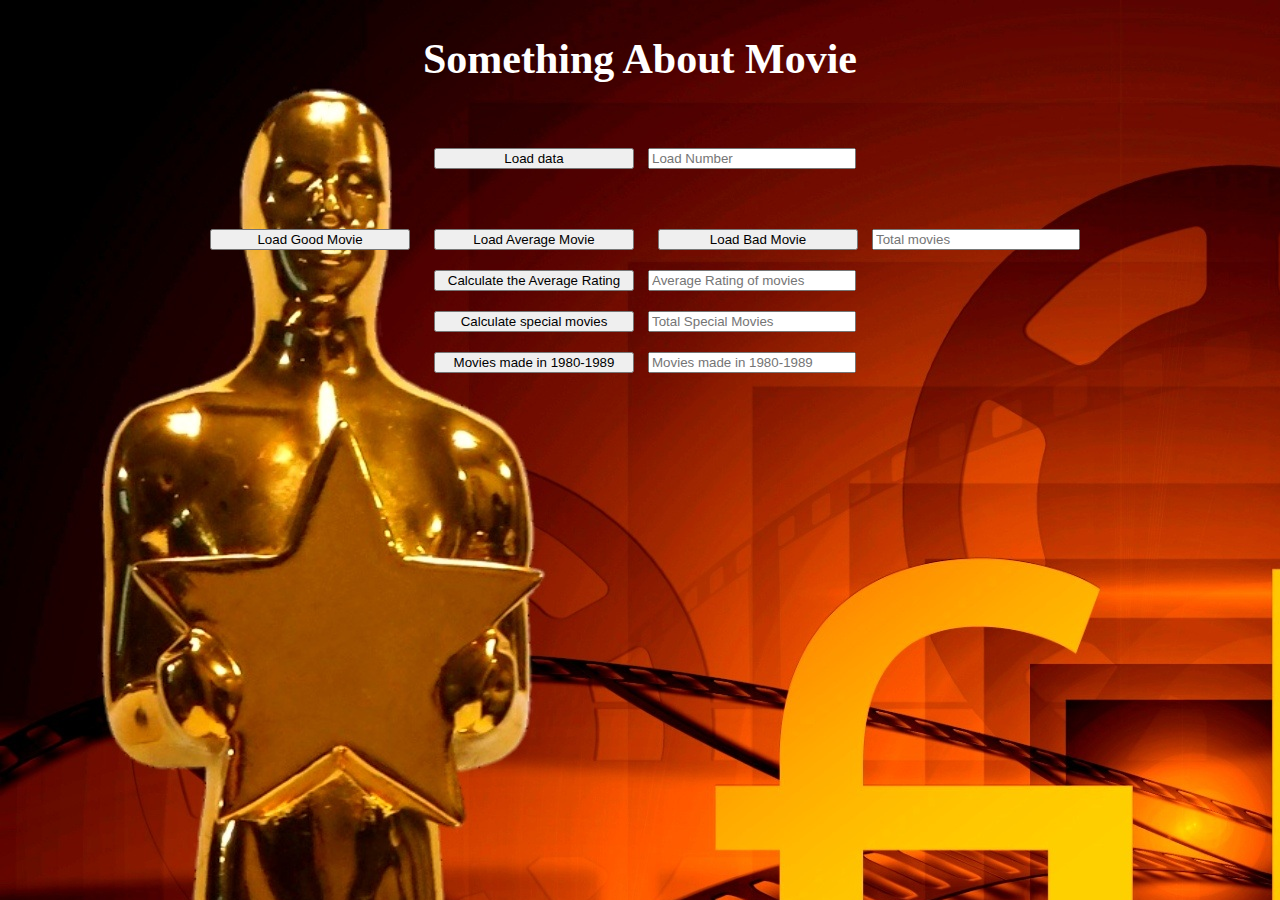
<file: week7/index.html>
<!DOCTYPE html>
<html>
<head>
	<title></title>
	<link rel="stylesheet" href="main_style.css">
</head>
<body>
	<h2>Something About Movie</h2>
	<div id="step1">
		<button id="loadResults" type="button"> Load data</button>
		<input type="test" placeholder="Load Number " id="NumAccount">
	</div>

	<div id="step2">
		<button id="goodMovieBtn" type="button"> Load Good Movie</button>
		<button id="aveMovieBtn" type="button"> Load Average Movie</button>
		<button id="badMovieBtn" type="button"> Load Bad Movie</button>
		<input type="test" placeholder="Total movies" id="moviesAccountingNum"><br>
		
			<button id="AverageRatingBtn" type="button"> Calculate the Average Rating</button>
			<input type="test" placeholder="Average Rating of movies" id="aveRatingInfo"> <br>
		
		
			<button id="specialMovies" type="button"> Calculate special movies</button>
			<input type="test" placeholder="Total Special Movies" id="specialMoviesAccount"> <br>
		

		
			<button id="oldMovies" type="button"> Movies made in 1980-1989</button>
			<input type="test" placeholder="Movies made in 1980-1989" id="oldMoviesAccount"> <br>
		
		
	</div>
	

	<div id="arrayDisplay"> 

	</div>
	


	<script type="text/javascript" src="function.js"></script>
	<script type="text/javascript">
		
		
	</script>


</body>
</html>
</file>
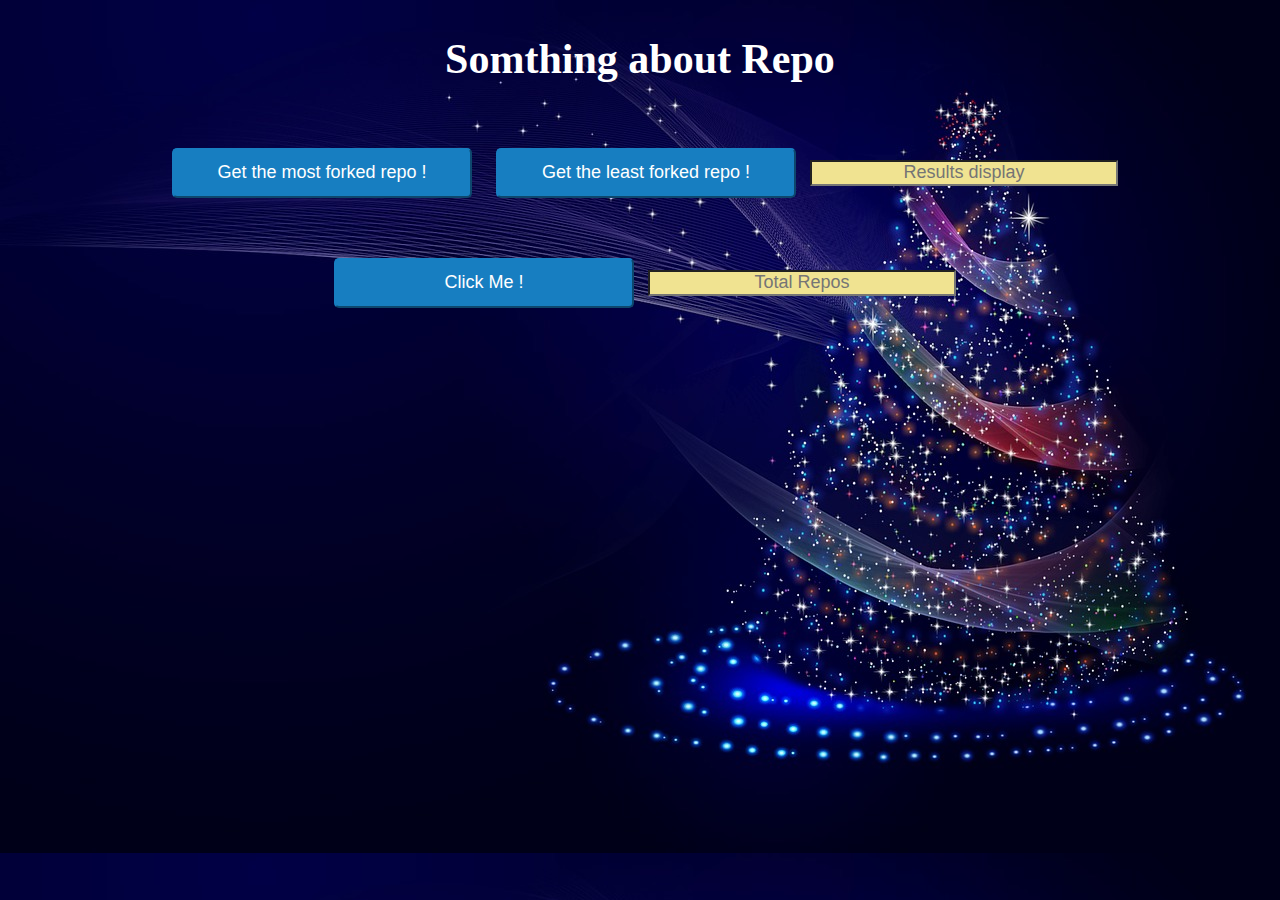
<file: week7_step2/index.html>
<!DOCTYPE html>
<html>
<head>
	<title></title>
	<link rel="stylesheet" href="style.css">
</head>
<body>
	<h2>
		Somthing about Repo
	</h2>
	<div id="step2">
		<button id="load_most_forked_repo" type="button"> Get the most forked repo !</button>
		<button id="load_least_forked_repo" type="button"> Get the least forked repo !</button>
		<input type="text" placeholder="Results display" id="load_results">
		
	</div>
	

	<div> 
		<button id="loadResults" type="button"> Click Me !</button>
		<input type="text" placeholder="Total Repos" id="load_num">


	</div>
	

	
	<script type="text/javascript" src="function.js"></script>

</body>
</html>
</file>
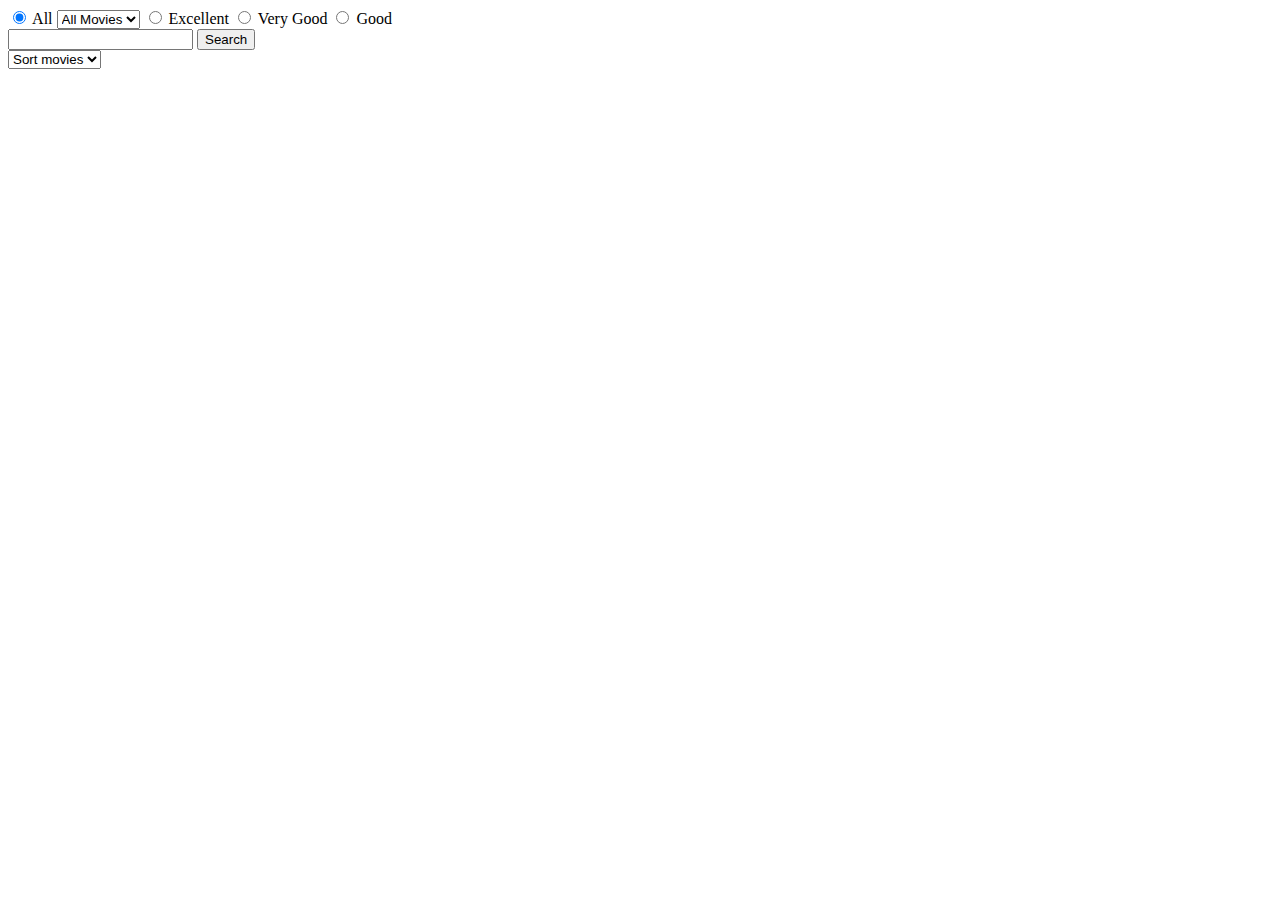
<file: week9/movie_selector.html>
<!DOCTYPE html>
<html>

<head>
    <title>JS-Week8-Homework</title>
</head>

<body>
    <form id="searchForm">
        <div>
            <label>
                <input type="radio" name="selectedTag" value="All" checked> All
            </label>
            <select name="selectedDecades">
                  <option value="null" selected="selected" >All Movies</option>
                  <option value="1900" >1900s</option>
                  <option value="1910">1910s</option>
                  <option value="1920">1920s</option>
                  <option value="1930">1930s</option>
                  <option value="1940">1940s</option>
                  <option value="1950">1950s</option>
                  <option value="1960">1960s</option>
                  <option value="1970">1970s</option>
                  <option value="1980">1980s</option>
                  <option value="1990">1990s</option>
                  <option value="2000">2000s</option>
                  <option value="2010">2010s</option>
            </select>
            <label>
                <input type="radio" name="selectedTag" value="Excellent"> Excellent
            </label>
            <label>
                <input type="radio" name="selectedTag" value="Very Good"> Very Good
            </label>
            <label>
                <input type="radio" name="selectedTag" value="Good"> Good
            </label>
        </div>
        <div>
            <input type="text" name="searchText">
            <button type="submit">Search</button>
            
        </div>

    </form>

    
         <select id="sortedFactor">
                  <option value="null" selected="selected"> Sort movies</option>
                  <option value="title">Title</option>
                  <option value="year">Year</option>
                  <option value="rating">Rating</option>
        </select>

    </form>

    <p id="searchCount" style="display: none"></p>

    <table id="moviesList" style="display: none" border="1">
        <thead>
            <th>Title</th>
            <th>Year</th>
            <th>Rating</th>
            <th>Votes</th>
            <th>Tag</th>
        </thead>
        <tbody>
        </tbody>
    </table>
</body>

<script type="text/javascript" src="function.js"></script>

</html>
</file>
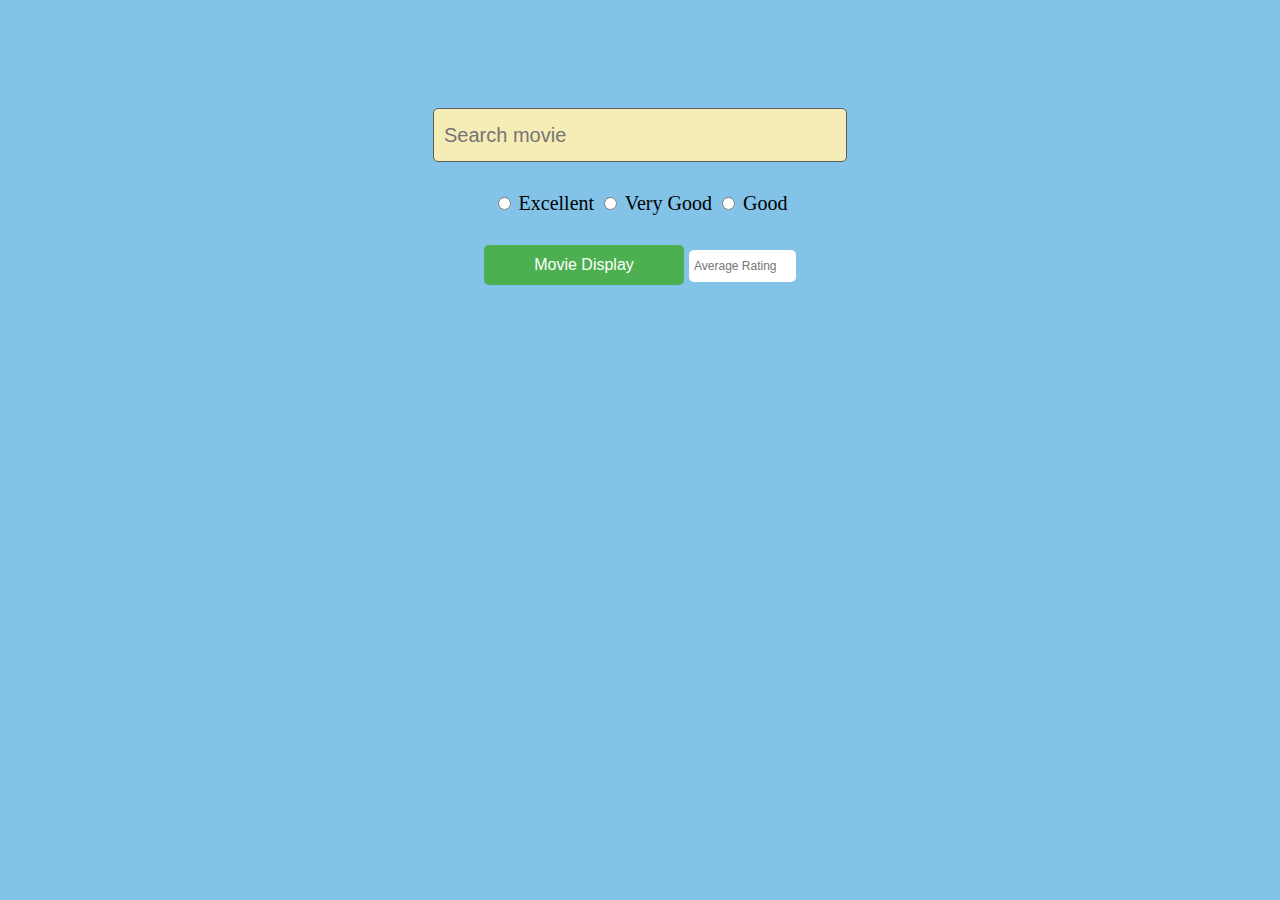
<file: week8/week8/assignment_week8.html>
<!DOCTYPE html>
<html>
<head>
	<title></title>
	<link rel="stylesheet" type="text/css" href="maincss.css">
	
</head>
<body>
	<div class="selectPar">
		<input type="text" placeholder="Search movie" id="movieSearch">
	
		<form >
			  <input type="radio" name="tag" onclick="tagOption(this.value)" value="Excellent" > Excellent
			  <input type="radio" name="tag" onclick="tagOption(this.value)" value="Very Good" > Very Good
			  <input type="radio" name="tag" onclick="tagOption(this.value)" value="Good" > Good 
		</form> 
		<button id="displaymovie">Movie Display</button>
		<input type="text" placeholder="Average Rating" id="aveRating">
	</div>
	

	<div class="movieContent"></div>
	<script type="text/javascript" src="function.js"></script>

</body>
</html>
</file>
<file: week7/main_style.css>
body{
	background-image:  url(award-2969422.jpg);
	text-align: center;

	
}
h2{
	color: #fff;
	font-size: 42px;
}
div{
	padding: 20px;

}
button{
	width: 200px;
	margin: 10px;
}
input{
	width: 200px;

}
li{
			padding:5px;
			color: #fff;
		}
</file>
<file: week7_step2/style.css>
body{
	text-align: center;
	background-image: url(xmas-2928142_1280.jpg);
}
h2{
	font-size: 42px;
	color: #fff;
}
div{
	padding: 20px;

}
button{
	width: 300px;
	height:50px;
	margin: 10px;
	background-color: #177EC1;
	color: #fff;
	font-size: 18px;
	border-color: #177EC1;
	border-radius: 5px;
}
input{
	width: 300px;
	height:20px;
	text-align: center;
	font-size: 18px;
	background-color:#F0E391;

}
</file>
<file: week8/week8/maincss.css>
body{
	text-align: center;
	font-size: 20px;
	background-color: #84C3E8;
	/*background-image: url(xmas-2928142_1280.jpg);*/
}
li{
	padding:10px;
	text-align: left;
		}

.selectPar{
	padding-top: 100px;
}

#movieSearch{
	width: 400px;
	height: 50px;
	font-size: 20px;
	padding-left: 10px;
	border: solid;
	border-width: 1px;
	border-color: #5C5C5C;
	border-radius: 5px;
	background-color: #F5ECB6;



}

form{

	padding: 30px;
}

button{
	width: 200px;
	height: 40px;
	border-radius: 5px;
	font-size: 16px;
	border: none;
	background-color: #4CAF50;
	color: #fff;

}
#aveRating{
	width: 100px;
	height: 30px;
	font-size: 12px;
	padding-left: 5px;
	border-radius: 5px;
	border: none;
}
</file>
